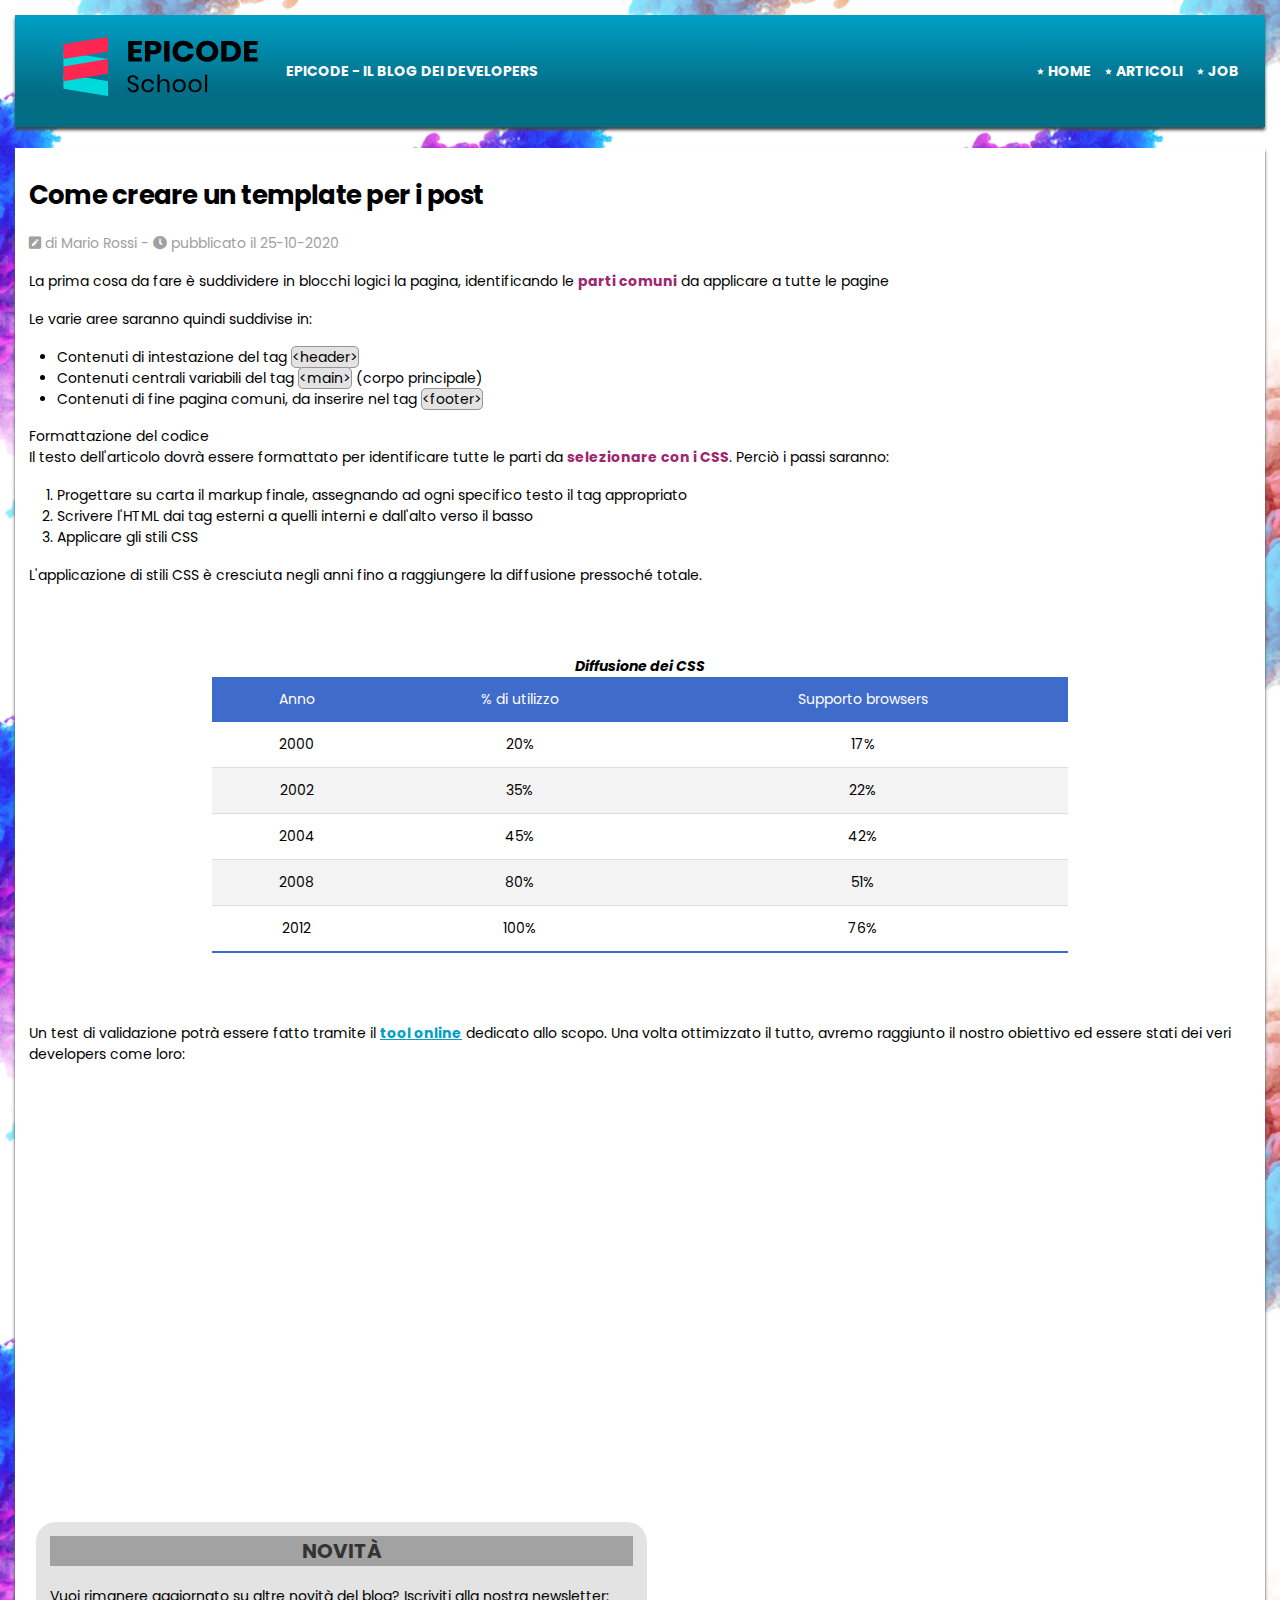
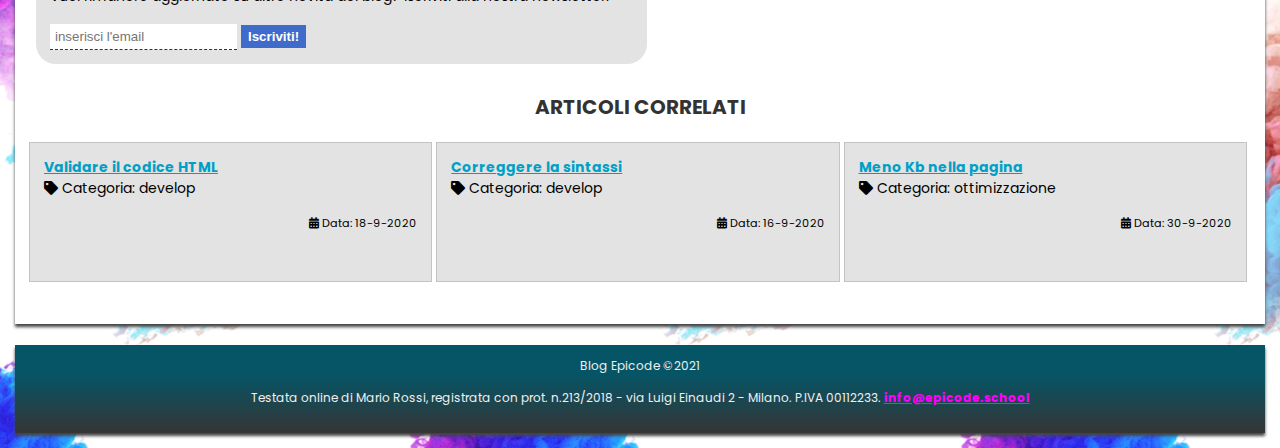
<file: base_di_partenza/index.html>
<!DOCTYPE html>
<html lang="it">

<head>
    <meta charset="utf-8">
    <title>Sviluppo di una pagina web - Blog Epicode</title>
    <meta name="description"
        content="Primi passi operativi per creare un modello di pagina HTML per un post. Scopri come iniziare in modo facile.">
    <meta name="viewport" content="width=device-width, initial-scale=1">
    <link rel="preconnect" href="https://fonts.gstatic.com">
    <link href="https://fonts.googleapis.com/css2?family=Poppins&display=swap" rel="stylesheet">
    <link rel="stylesheet" href="./assets/css/font-awesome.css">
    <link rel="stylesheet" href="./assets/css/reset.css">
    <link rel="stylesheet" href="./assets/css/style.css">
</head>

<body>
    <header>
        <div>
            <img src="./assets/img/logo.svg" alt="logo del blog" width="250" height="60">
            <p>Epicode - Il blog dei developers</p>
        </div>
        <nav>
            <ul>
                <li><a href="index.html" title="Home Page">Home</a></li>
                <li><a href="articoli.html" title="Elenco degli articoli tecnici pubblicati">Articoli</a></li>
                <li><a href="contatti.html" title="Candidati inviando un tuo cv">Job</a></li>
            </ul>
        </nav>

    </header>

    <hr>

    <main>
        <article>
            <h1>Come creare un template per i post</h1>
            <p><i class="fas fa-pen-square"></i> di Mario Rossi - <span><i class="fas fa-clock"></i> pubblicato il
                    25-10-2020</span></p>

            <p>La prima cosa da fare è suddividere in blocchi logici la pagina, identificando le <strong>parti
                    comuni</strong> da applicare a tutte le pagine</p>

            <p>Le varie aree saranno quindi suddivise in:</p>
            <ul>
                <li>Contenuti di intestazione del tag <code>&lt;header&gt;</code></li>
                <li>Contenuti centrali variabili del tag <code>&lt;main&gt;</code> (corpo principale)</li>
                <li>Contenuti di fine pagina comuni, da inserire nel tag <code>&lt;footer&gt;</code></li>
            </ul>

            <h2>Formattazione del codice</h2>
            <p>Il testo dell'articolo dovrà essere formattato per identificare tutte le parti da <strong>selezionare con
                    i CSS</strong>. Perciò i passi saranno:</p>
            <ol>
                <li>Progettare su carta il markup finale, assegnando ad ogni specifico testo il tag appropriato</li>
                <li>Scrivere l'HTML dai tag esterni a quelli interni e dall'alto verso il basso</li>
                <li>Applicare gli stili CSS</li>
            </ol>

            <p>L'applicazione di stili CSS è cresciuta negli anni fino a raggiungere la diffusione pressoché totale.</p>

            <table>
                <caption>Diffusione dei CSS</caption>
                <thead>
                    <tr>
                        <th>Anno</th>
                        <th>% di utilizzo</th>
                        <th>Supporto browsers</th>
                    </tr>
                </thead>
                <tbody>
                    <tr>
                        <td>2000</td>
                        <td>20&percnt;</td>
                        <td>17&percnt;</td>
                    </tr>
                    <tr>
                        <td>2002</td>
                        <td>35&percnt;</td>
                        <td>22&percnt;</td>
                    </tr>
                    <tr>
                        <td>2004</td>
                        <td>45&percnt;</td>
                        <td>42&percnt;</td>
                    </tr>
                    <tr>
                        <td>2008</td>
                        <td>80&percnt;</td>
                        <td>51&percnt;</td>
                    </tr>
                    <tr>
                        <td>2012</td>
                        <td>100&percnt;</td>
                        <td>76&percnt;</td>
                    </tr>
                </tbody>
            </table>

            <p>Un test di validazione potrà essere fatto tramite il <a href="https://jigsaw.w3.org/css-validator/"
                    target="blank" title="Validatore CSS online del W3C">tool online</a> dedicato allo scopo. Una volta
                ottimizzato il tutto, avremo raggiunto il nostro obiettivo ed essere stati dei veri developers come
                loro:</p>

            <iframe width="300" height="300" src="https://www.youtube.com/embed/dvOvHXruEDM"
                title="YouTube video player"
                allow="accelerometer; autoplay; clipboard-write; encrypted-media; gyroscope; picture-in-picture"
                allowfullscreen></iframe>

            <section>
                <h2>Novità</h2>
                <p>Vuoi rimanere aggiornato su altre novità del blog? Iscriviti alla nostra newsletter:</p>

                <form method="POST" action="elabora_form.php">
                    <fieldset>
                        <input type="email" name="user_email" id="user_email" placeholder="inserisci l'email" required>
                        <button type="submit">Iscriviti!</button>
                    </fieldset>
                </form>
            </section>

        </article>

        <aside>
            <h2>Articoli correlati</h2>
            <div>
                <a href="post2.html"
                    title="Passaggi guidati per validare correttamente tutto il codice sviluppato">Validare il codice
                    HTML</a>
                <p><i class="fas fa-tag"></i> Categoria: develop</p>
                <p><i class="fas fa-calendar-alt"></i> Data: 18-9-2020</p>
            </div>

            <div>
                <a href="post3.html"
                    title="Passaggi guidati per controllare e correggere tutto il codice sviluppato">Correggere la
                    sintassi</a>
                <p><i class="fas fa-tag"></i> Categoria: develop</p>
                <p><i class="fas fa-calendar-alt"></i> Data: 16-9-2020</p>
            </div>

            <div>
                <a href="post4.html" title="Consigli ed approcci per ridurre il peso della pagina">Meno Kb nella
                    pagina</a>
                <p><i class="fas fa-tag"></i> Categoria: ottimizzazione</p>
                <p><i class="fas fa-calendar-alt"></i> Data: 30-9-2020</p>
            </div>
        </aside>
    </main>

    <hr>

    <footer>
        <p>Blog Epicode &copy;2021</p>
        <address>Testata online di Mario Rossi, registrata con prot. n.213/2018 - via Luigi Einaudi 2 - Milano. P.IVA
            00112233. <a href="mailto:info@epicode.school"
                title="contattami per informazioni/lavoro/privacy">info@epicode.school</a></address>
    </footer>

</body>

</html>
</file>
<file: base_di_partenza/assets/css/style.css>
/* IMPOSTAZIONI GENERALI */

html {
  font-size: 62.5%;
}
body {
  font-family: Poppins, "Helvetica Neue", sans-serif;
  font-size: 1.4rem;
  line-height: 1.5;
  padding: 15px;
  background-image: url("../img/sfondo.png");
  background-position: center center;
}
* {
  box-sizing: border-box;
}
hr {
  display: none;
} /* rimuove l'elemento */

/* HEADER - MOBILE */
@media screen and (min-width: 576px) {
  header {
    background: rgb(0, 160, 198);
    background: linear-gradient(
      180deg,
      rgba(0, 160, 198, 1) 0%,
      rgba(3, 109, 134, 1) 68%
    );
    text-align: center;
    text-transform: uppercase;
    font-weight: bold;
    color: white;
    box-shadow: 0 3px 3px #444;
    margin-bottom: 1.5em;
    padding: 1.5em 1.5em;
  }
  header div {
    vertical-align: middle;
    display: flex;
    flex-direction: column;
    align-items: center;
  }
  header div img {
    margin-bottom: 20px;
  }
  header nav {
    display: flex;
    flex-direction: column;
    justify-content: center;
  }
  header p {
    display: inline-block;
  }
  header nav ul {
    margin: 0;
  }
  header nav li {
    display: inline-block;
    list-style: none;
    padding: 0 5px;
  }
  header nav li a {
    color: white;
    text-decoration: none;
  }
  header nav li a:hover {
    color: red;
  }
  header nav li a::before {
    content: "\22c6\0020";
  }
}

/* MAIN - MOBILE */
@media screen and (min-width: 576px) {
  main {
    background-color: #fff;
    box-shadow: 0 3px 3px #444;
    padding: 2em 1em;
    margin-bottom: 1.5em;
  }
  section {
    width: 100%;
    background-color: #e3e3e3;
    padding: 1em;
    margin-bottom: 2em;
    margin-top: 2em;
    margin-left: 0.5em;
  }
  section h2 {
    background-color: #a2a2a3;
    text-align: center;
    color: #333;
    font-size: 2rem;
    font-weight: bold;
    text-transform: uppercase;
    margin-bottom: 1em;
  }
}

/* ELEMENTI NEL MAIN - ARTICLE - MOBILE */
@media screen and (min-width: 576px) {
  h1 {
    font-size: 2.6rem;
    font-weight: bold;
    letter-spacing: -0.03em;
    margin-bottom: 0.7em;
  }
  p,
  address,
  ul,
  ol,
  dl,
  blockquote {
    margin-bottom: 1.2em;
  }
  h1 + p {
    color: #a0a0a0;
  }
  ul,
  ol {
    margin-left: 2em;
  }
  a {
    color: #00a0c6;
    font-weight: bold;
  }
  strong {
    color: #a02571;
    font-weight: bold;
  }
  code {
    background-color: #e3e3e3;
    border: 1px solid #969494;
    border-radius: 5px;
  }
  iframe {
    width: 100%;
    height: auto;
    margin-bottom: 2em;
    border-radius: 20px;
    margin-right: 0.5em;
    margin-top: 2em;
    height: 15em;
  }
}

/* TABELLE - MOBILE */
@media screen and (min-width: 576px) {
  table {
    width: 70%;
    margin-bottom: 5em;
    margin-top: 5em;
  }
  caption {
    font-weight: bold;
    font-style: italic;
  }
  thead tr {
    background-color: #3f6bca;
    color: #ffffff;
  }
  th,
  td {
    padding: 12px 15px;
    vertical-align: bottom;
    text-align: center;
  }
  tbody tr {
    border-bottom: 1px solid #dddddd;
  }

  tbody tr:nth-of-type(even) {
    background-color: #f3f3f3;
  }

  tbody tr:last-of-type {
    border-bottom: 2px solid #3f6bca;
  }
}

/* FORM - MOBILE */
@media screen and (min-width: 576px) {
  input {
    padding: 5px;
    border: 0;
    border-bottom: 1px dashed #333;
  }
  button {
    padding: 4px 7px;
    background-color: #3f6bca;
    border: 0;
    color: white;
    font-weight: bold;
  }
}

/* ELEMENTI NELL' ASIDE -MOBILE */
@media screen and (min-width: 576px) {
  aside h2 {
    text-align: center;
    color: #333;
    font-size: 2rem;
    font-weight: bold;
    text-transform: uppercase;
    margin-bottom: 1em;
  }
  aside div {
    height: 10em;
    background-color: #e3e3e3;
    border: 1px solid #c3c3c3;
    margin-bottom: 1em;
    padding: 1em;
  }
  aside div p:last-child {
    margin-bottom: 0;
    font-size: 0.8em;
    text-align: right;
  }
}

/* HEADER - TABLET */
@media screen and (min-width: 768px) {
  header {
    background: rgb(0, 160, 198);
    background: linear-gradient(
      180deg,
      rgba(0, 160, 198, 1) 0%,
      rgba(3, 109, 134, 1) 68%
    );
    text-align: center;
    text-transform: uppercase;
    font-weight: bold;
    color: white;
    box-shadow: 0 3px 3px #444;
    margin-bottom: 1.5em;
    padding: 1.5em 1.5em;
  }
  header div {
    vertical-align: middle;
    display: flex;
    flex-direction: column;
    align-items: center;
  }
  header div img {
    margin-bottom: 10px;
  }
  header nav {
    display: flex;
    flex-direction: column;
    justify-content: center;
  }
  header p {
    display: inline-block;
  }
  header nav ul {
    margin: 0;
  }
  header nav li {
    display: inline-block;
    list-style: none;
    padding: 0 5px;
  }
  header nav li a {
    color: white;
    text-decoration: none;
  }
  header nav li a:hover {
    color: red;
  }
  header nav li a::before {
    content: "\22c6\0020";
  }
}

/* MAIN - TABLET */
@media screen and (min-width: 768px) {
  main {
    background-color: #fff;
    box-shadow: 0 3px 3px #444;
    padding: 2em 1em;
    margin-bottom: 1.5em;
  }
  section {
    width: 100%;
    background-color: #e3e3e3;
    padding: 1em;
    margin-bottom: 2em;
    margin-top: 2em;
    margin-left: 0.5em;
  }
  section h2 {
    background-color: #a2a2a3;
    text-align: center;
    color: #333;
    font-size: 2rem;
    font-weight: bold;
    text-transform: uppercase;
    margin-bottom: 1em;
  }
}

/* ELEMENTI NEL MAIN - ARTICLE - TABLET */
@media screen and (min-width: 768px) {
  h1 {
    font-size: 2.6rem;
    font-weight: bold;
    letter-spacing: -0.03em;
    margin-bottom: 0.7em;
  }
  p,
  address,
  ul,
  ol,
  dl,
  blockquote {
    margin-bottom: 1.2em;
  }
  h1 + p {
    color: #a0a0a0;
  }
  ul,
  ol {
    margin-left: 2em;
  }
  a {
    color: #00a0c6;
    font-weight: bold;
  }
  strong {
    color: #a02571;
    font-weight: bold;
  }
  code {
    background-color: #e3e3e3;
    border: 1px solid #969494;
    border-radius: 5px;
  }
  iframe {
    width: 100%;
    height: auto;
    margin-bottom: 2em;
    border-radius: 20px;
    margin-right: 0.5em;
    margin-top: 2em;
    height: 15em;
  }
}

/* TABELLE - TABLET */
@media screen and (min-width: 768px) {
  table {
    margin-left: auto;
    margin-right: auto;
    width: 70%;
    margin-bottom: 5em;
    margin-top: 5em;
  }
  caption {
    font-weight: bold;
    font-style: italic;
  }
  thead tr {
    background-color: #3f6bca;
    color: #ffffff;
  }
  th,
  td {
    padding: 12px 15px;
    vertical-align: bottom;
    text-align: center;
  }
  tbody tr {
    border-bottom: 1px solid #dddddd;
  }

  tbody tr:nth-of-type(even) {
    background-color: #f3f3f3;
  }

  tbody tr:last-of-type {
    border-bottom: 2px solid #3f6bca;
  }
}

/* FORM - TABLET */
@media screen and (min-width: 768px) {
  input {
    padding: 5px;
    border: 0;
    border-bottom: 1px dashed #333;
  }
  button {
    padding: 4px 7px;
    background-color: #3f6bca;
    border: 0;
    color: white;
    font-weight: bold;
  }
}

/* ELEMENTI NELL' ASIDE -TABLET */
@media screen and (min-width: 768px) {
  aside h2 {
    text-align: center;
    color: #333;
    font-size: 2rem;
    font-weight: bold;
    text-transform: uppercase;
    margin-bottom: 1em;
  }
  aside div {
    height: 10em;
    background-color: #e3e3e3;
    border: 1px solid #c3c3c3;
    margin-bottom: 1em;
    padding: 1em;
  }
  aside div p:last-child {
    margin-bottom: 0;
    font-size: 0.8em;
    text-align: right;
  }
}

/* HEADER - DESKTOP */
@media screen and (min-width: 1200px) {
  header {
    background: rgb(0, 160, 198);
    background: linear-gradient(
      180deg,
      rgba(0, 160, 198, 1) 0%,
      rgba(3, 109, 134, 1) 68%
    );
    text-align: center;
    text-transform: uppercase;
    font-weight: bold;
    color: white;
    box-shadow: 0 3px 3px #444;
    margin-bottom: 1.5em;
    padding: 1.5em 1.5em;
    display: flex;
    justify-content: space-between;
  }

  header div {
    display: flex;
    flex-direction: row;
  }

  header div img {
    display: inline-block;
    vertical-align: middle;
  }
  header nav {
    display: flex;
    flex-direction: column;
    justify-content: center;
  }
  header p {
    display: inline-block;
    margin: 0;
  }
  header nav ul {
    margin: 0;
  }
  header nav li {
    display: inline-block;
    list-style: none;
    padding: 0 5px;
  }
  header nav li a {
    color: white;
    text-decoration: none;
  }
  header nav li a:hover {
    color: red;
  }
  header nav li a::before {
    content: "\22c6\0020";
  }
}

/* MAIN - DESKTOP */
@media screen and (min-width: 1200px) {
  main {
    background-color: #fff;
    box-shadow: 0 3px 3px #444;
    padding: 2em 1em;
    margin-bottom: 1.5em;
  }
  section {
    width: 50%;
    background-color: #e3e3e3;
    padding: 1em;
    margin-bottom: 2em;
    border-radius: 20px;
    margin-top: 2em;
    margin-left: 0.5em;
  }
  section h2 {
    background-color: #a2a2a3;
    text-align: center;
    color: #333;
    font-size: 2rem;
    font-weight: bold;
    text-transform: uppercase;
    margin-bottom: 1em;
  }
}

/* ELEMENTI NEL MAIN - ARTICLE - DESKTOP */
@media screen and (min-width: 1200px) {
  h1 {
    font-size: 2.6rem;
    font-weight: bold;
    letter-spacing: -0.03em;
    margin-bottom: 0.7em;
  }
  p,
  address,
  ul,
  ol,
  dl,
  blockquote {
    margin-bottom: 1.2em;
  }
  h1 + p {
    color: #a0a0a0;
  }
  ul,
  ol {
    margin-left: 2em;
  }
  a {
    color: #00a0c6;
    font-weight: bold;
  }
  strong {
    color: #a02571;
    font-weight: bold;
  }
  code {
    background-color: #e3e3e3;
    border: 1px solid #969494;
    border-radius: 5px;
  }
  iframe {
    width: 50%;
    height: auto;
    margin-bottom: 2em;
    border-radius: 20px;
    margin-right: 0.5em;
    margin-top: 2em;
    height: 25em;
  }

  .iframeAndSection {
    display: flex;
    flex-direction: row;
  }
}

/* TABELLE - DESKTOP */
@media screen and (min-width: 1200px) {
  table {
    margin-left: auto;
    margin-right: auto;
    width: 70%;
    margin-bottom: 5em;
    margin-top: 5em;
  }
  caption {
    font-weight: bold;
    font-style: italic;
  }
  thead tr {
    background-color: #3f6bca;
    color: #ffffff;
  }
  th,
  td {
    padding: 12px 15px;
    vertical-align: bottom;
    text-align: center;
  }
  tbody tr {
    border-bottom: 1px solid #dddddd;
  }

  tbody tr:nth-of-type(even) {
    background-color: #f3f3f3;
  }

  tbody tr:last-of-type {
    border-bottom: 2px solid #3f6bca;
  }
}

/* FORM -DESKTOP */
@media screen and (min-width: 1200px) {
  input {
    padding: 5px;
    border: 0;
    border-bottom: 1px dashed #333;
  }
  button {
    padding: 4px 7px;
    background-color: #3f6bca;
    border: 0;
    color: white;
    font-weight: bold;
  }
}

/* ELEMENTI NELL' ASIDE - DESKTOP */
@media screen and (min-width: 1200px) {
  aside h2 {
    text-align: center;
    color: #333;
    font-size: 2rem;
    font-weight: bold;
    text-transform: uppercase;
    margin-bottom: 1em;
    display: flex;
    flex-direction: column;
  }
  aside div {
    display: inline-block;
    width: 33%;
    height: 10em;
    background-color: #e3e3e3;
    border: 1px solid #c3c3c3;
    margin-bottom: 1em;
    padding: 1em;
  }
  aside div p:last-child {
    margin-bottom: 0;
    font-size: 0.8em;
    text-align: right;
  }
}

footer {
  background: rgb(53, 53, 53);
  background: linear-gradient(
    0deg,
    rgba(53, 53, 53, 1) 0%,
    rgba(5, 85, 103, 1) 68%
  );
  box-shadow: 0 3px 3px #444;
  color: #f0f0f0;
  padding: 1em;
  text-align: center;
  font-size: 1.2rem;
}
footer a {
  color: fuchsia;
}
</file>
